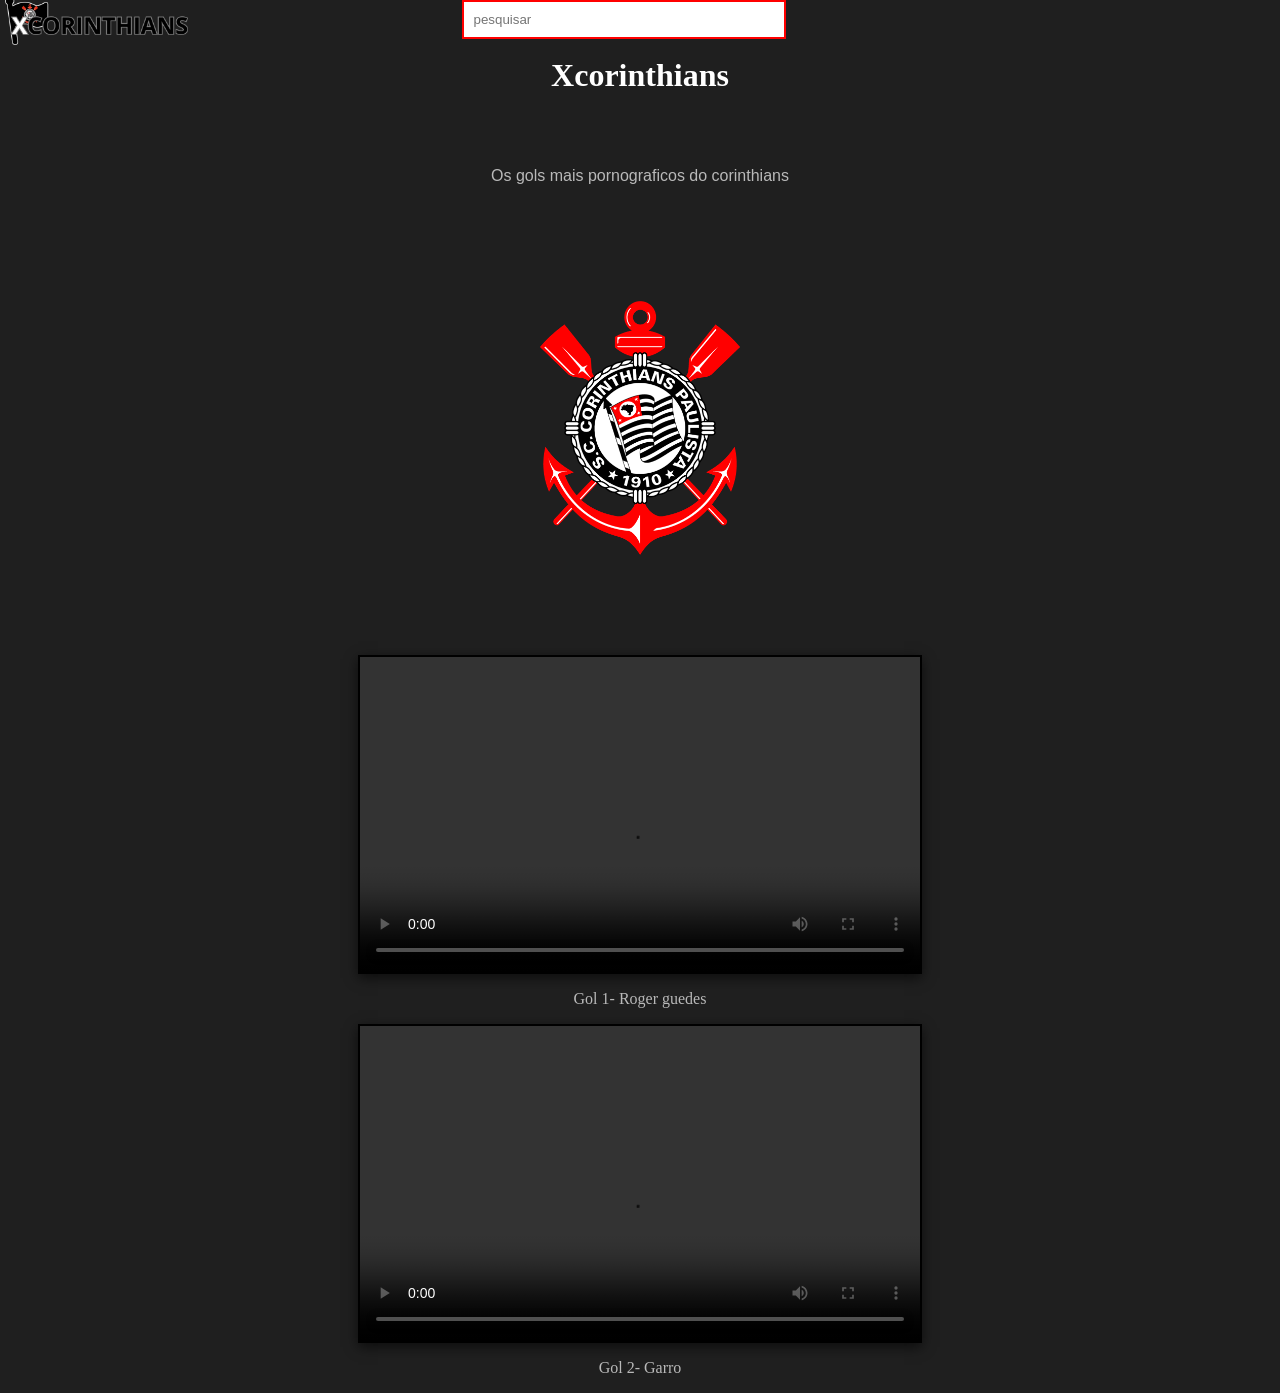
<file: index.html>
<!DOCTYPE html>
  <html> 
   <head> 
  <link rel="icon" type="image/png" href="Corinthians.png">
   <title>Xcorinthians</title>
   <link rel="stylesheet" href="smt.css">
   <style>
      
   </style>
   </head>

    <body> 
      
      <div class="xvideos1">
        <img src="XCORINTHIANS.png" class="xvideos" width="200px">

      </div>

      <div class="busca">

      <input type="text" placeholder="pesquisar" class="cb">
      <button type="submit" class="bb"> </button>

      </div>
    

      <div class="smtx">
      <h1> Xcorinthians</h1>
      </div>
      <div class="naochorax">
      <p> Os gols mais pornograficos do corinthians</p>
      </div>
      <div class="imagem">
        <img src="Corinthians.png" style="width: 200px">
      </div>
       

      <div class="gol1">
      <video width="560" height="315" controls> 

      <source src="gol.mp4.mp4"  type="video/mp4">
      </video>
      </div>

        <div class="golt1">
        <p> Gol 1- Roger guedes </p> </div>

    </div>
      
      <div class ="gol2">

      <video width="560" height="315" controls>

     <source src="gol2.mp4"  type="video/mp4">

      </video> 

      </div>

      <div class="golt2">

        <p> Gol 2- Garro </p>
      </div>


    </body>




  </html>
</file>
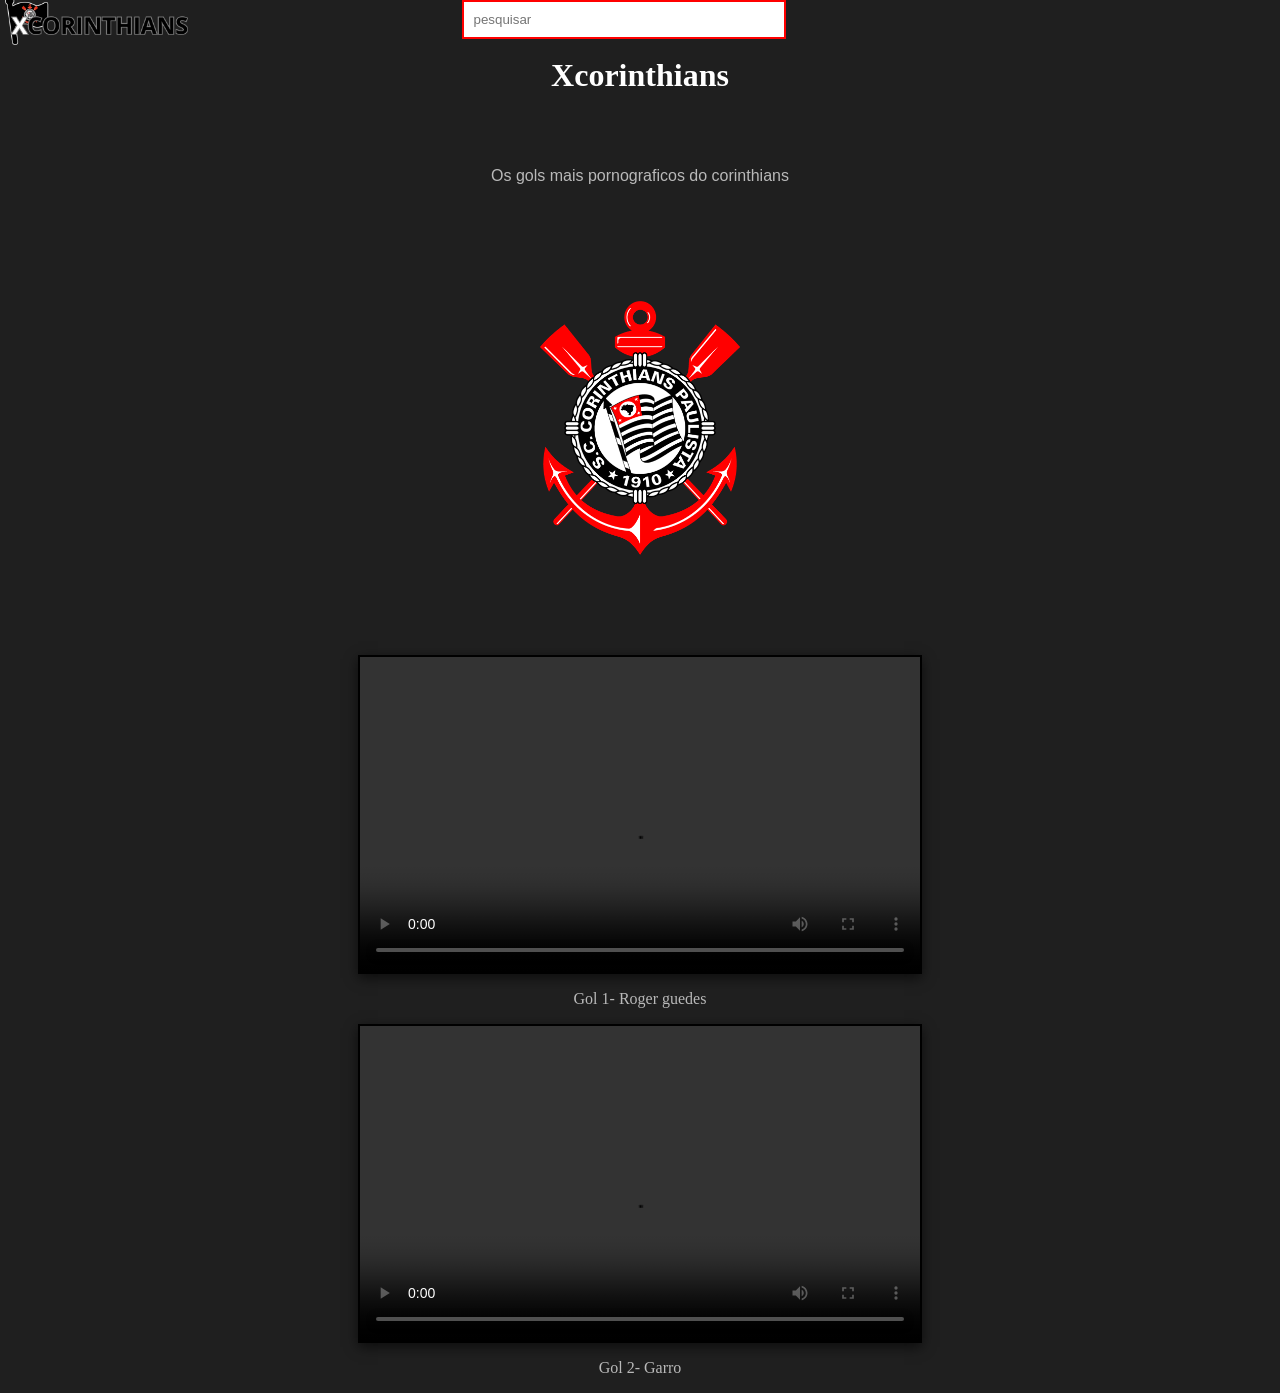
<file: site.html>
<!DOCTYPE html>
  <html> 
   <head> 
  <link rel="icon" type="image/png" href="Corinthians.png">
   <title>Xcorinthians</title>
   <link rel="stylesheet" href="smt.css">
   <style>
      
   </style>
   </head>

    <body> 
      
      <div class="xvideos1">
        <img src="XCORINTHIANS.png" class="xvideos" width="200px">

      </div>

      <div class="busca">

      <input type="text" placeholder="pesquisar" class="cb">
      <button type="submit" class="bb"> </button>

      </div>
    

      <div class="smtx">
      <h1> Xcorinthians</h1>
      </div>
      <div class="naochorax">
      <p> Os gols mais pornograficos do corinthians</p>
      </div>
      <div class="imagem">
        <img src="Corinthians.png" style="width: 200px">
      </div>
       

      <div class="gol1">
      <video width="560" height="315" controls> 

      <source src="gol.mp4.mp4"  type="video/mp4">
      </video>
      </div>

        <div class="golt1">
        <p> Gol 1- Roger guedes </p> </div>

    </div>
      
      <div class ="gol2">

      <video width="560" height="315" controls>

     <source src="gol2.mp4"  type="video/mp4">

      </video> 

      </div>

      <div class="golt2">

        <p> Gol 2- Garro </p>
      </div>


    </body>




  </html>
</file>
<file: smt.css>
h1 {
    color: rgb(255, 255, 255);

}

html, body {
    height: 100%;
    margin:0;
    background-color: rgb(31, 31, 31);
}

.smtx {
    display: flex;
    justify-content: center;
    align-items: center;
    height: 4cm;
    color: aliceblue;
}

.imagem {
    display: flex;
    justify-content: center;
    align-items: center;
    height: 12cm;
}
  .naochorax{
    display: flex;
    justify-content: center;
    align-items: center;
    height: auto;
    font-family:Verdana, Geneva, Tahoma, sans-serif

}

p {
    color: rgb(185, 185, 185);
}
 

.xvideos1 {
    position: fixed;
    min-height: 9vh;
    height: 2cm;
   
}

 .xvideos {
    position: absolute;
    top: 0;
    left: 0;
 }

 .busca {
    position:fixed;
    left: 0;
    top: 0;
    width: 100%;
    display: flex;
    align-items: center;
    justify-content: center;
   
}

video {
    border: 2px solid black;
    box-shadow: 0 4px 12px rgba(0,0,0,0.6);
}



.cb { 
   padding: 10px;
   width: 300px;
   border: 2px solid red;
   display: flex;
   justify-content: center;
   align-items: center;
   
}

.bb {
    width: 33px;
    height: 33px;
    background-image: url(https://static.vecteezy.com/system/resources/thumbnails/017/744/411/small/magnifying-glass-icon-png.png);
    background-size: 100%;
    background-color: transparent;
    border: none;
    outline: none; 
}
.bb:hover { box-shadow: 0 0 8px white; }

.gol1 {
    display: flex;
    justify-content: center;
    align-items: center;
    flex-direction: column;
}

.golt1 {
    
     display: flex;
     justify-content: center;
     align-items: center;
     top: 0;
     left: 0%;
     flex-direction: column;
}

.gol2 {
    display: flex;
    justify-content: center;
    align-items: center;
    height: auto;
    flex-direction: column;
}

.golt2 {
    
     display: flex;
     justify-content: center;
     align-items: center;
     top: 0;
     left: 0%;
     flex-direction: column;
}
</file>
